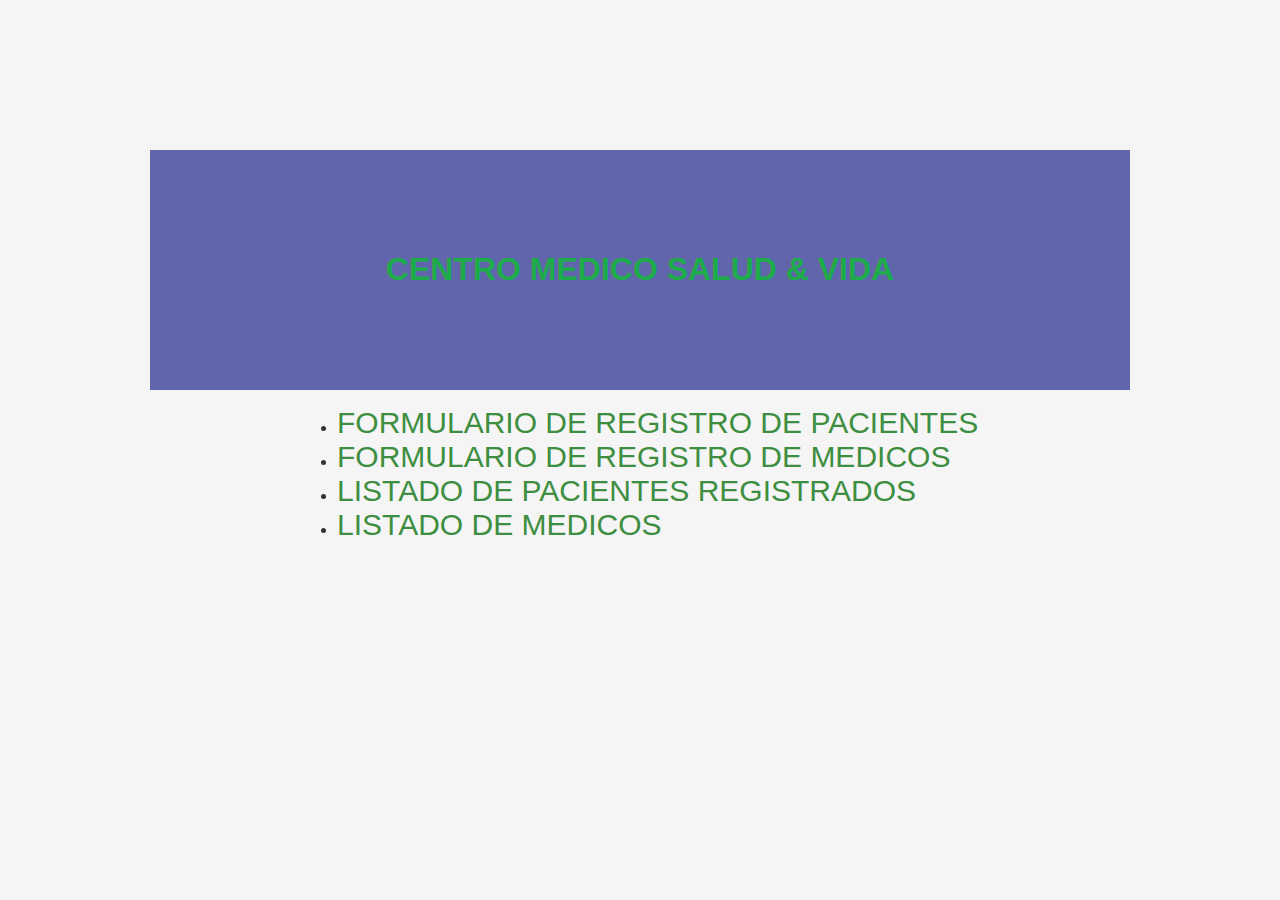
<file: index.html>
<!DOCTYPE html>
<html lang="en">

<head>
    <meta charset="UTF-8">
    <meta http-equiv="X-UA-Compatible" content="IE=edge">
    <meta name="viewport" content="width=device-width, initial-scale=1.0">
    <title>Formularios salud & vida</title>
    <link rel="stylesheet" href="styles.css">
</head>

<body>
    <header>
        <h1>CENTRO MEDICO SALUD & VIDA</h1>
    </header>
    <main class="listado-container">
        <ul class="listado-servicios">
            <li><a href="registropacientes.html">FORMULARIO DE REGISTRO DE PACIENTES</a></li>
            <li><a href="registromedicos.html">FORMULARIO DE REGISTRO DE MEDICOS</a></li>
            <li><a href="pacientes.html">LISTADO DE PACIENTES REGISTRADOS</a></li>
            <li><a href="medicoscentro.html">LISTADO DE MEDICOS</a></li>
        </ul>
    </main>
</body>

</html>
</file>
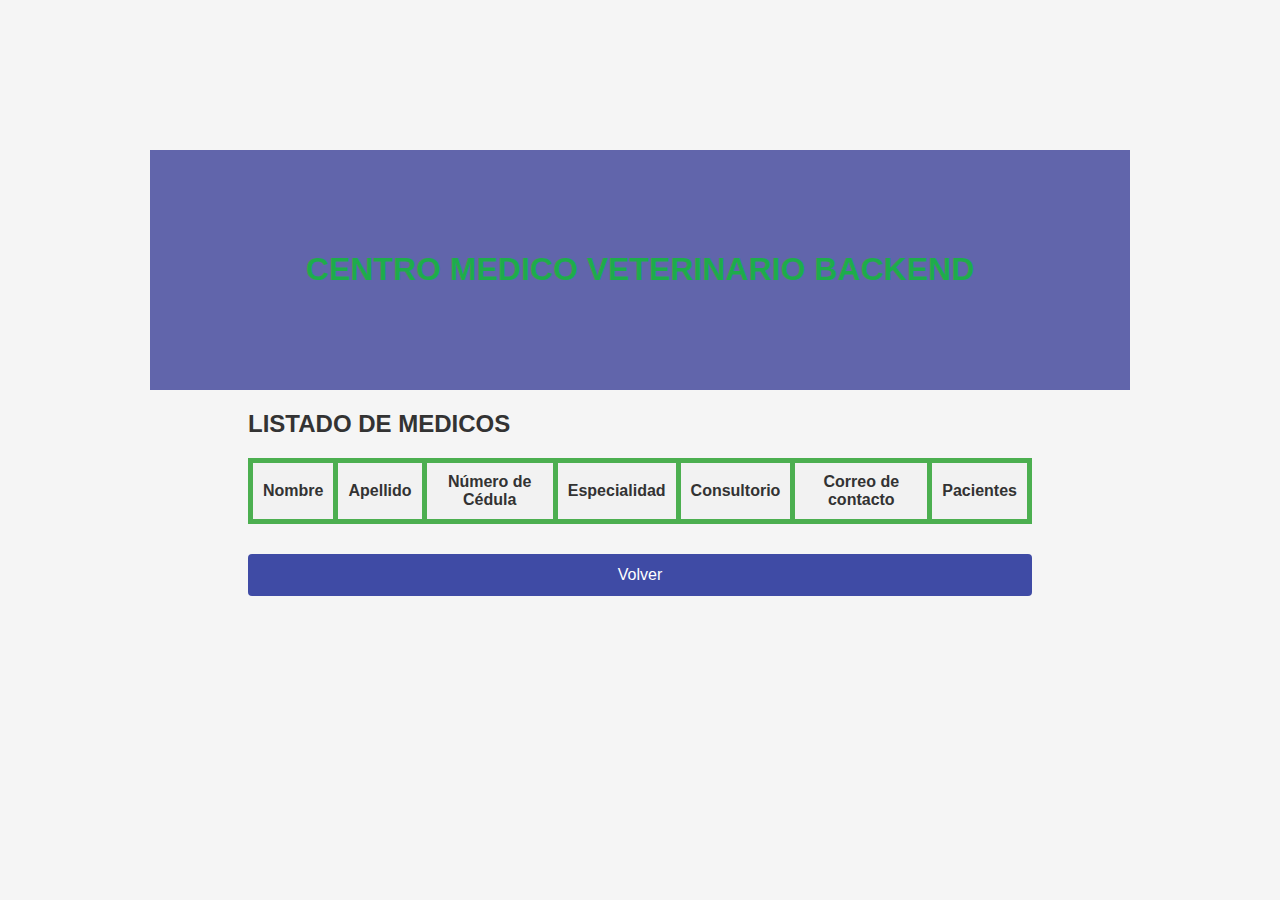
<file: medicoscentro.html>
<!DOCTYPE html>
<html lang="en">

<head>
    <meta charset="UTF-8">
    <meta http-equiv="X-UA-Compatible" content="IE=edge">
    <meta name="viewport" content="width=device-width, initial-scale=1.0">
    <title>MEDICOS</title>
    <link rel="stylesheet" href="styles.css">
</head>

<body>
    <header>
        <h1>CENTRO MEDICO VETERINARIO BACKEND</h1>
    </header>
    <main class="tabla-container">
        <table id="tabla-medicos">
            <h2>LISTADO DE MEDICOS</h2>
            <thead>
                <tr>
                    <th>Nombre</th>
                    <th>Apellido</th>
                    <th>Número de Cédula</th>
                    <th>Especialidad</th>
                    <th>Consultorio</th>
                    <th>Correo de contacto</th>
                    <th>Pacientes</th>
                </tr>
            </thead>
            <tbody>
                
            </tbody>
        </table>
        <div class="boton-container">
            <input type="button" id="botonVolver" value="Volver">
        </div>
    </main>
    <script src="volver.js"></script>
    <script src="medicoscentro.js"></script>
</body>

</html>
</file>
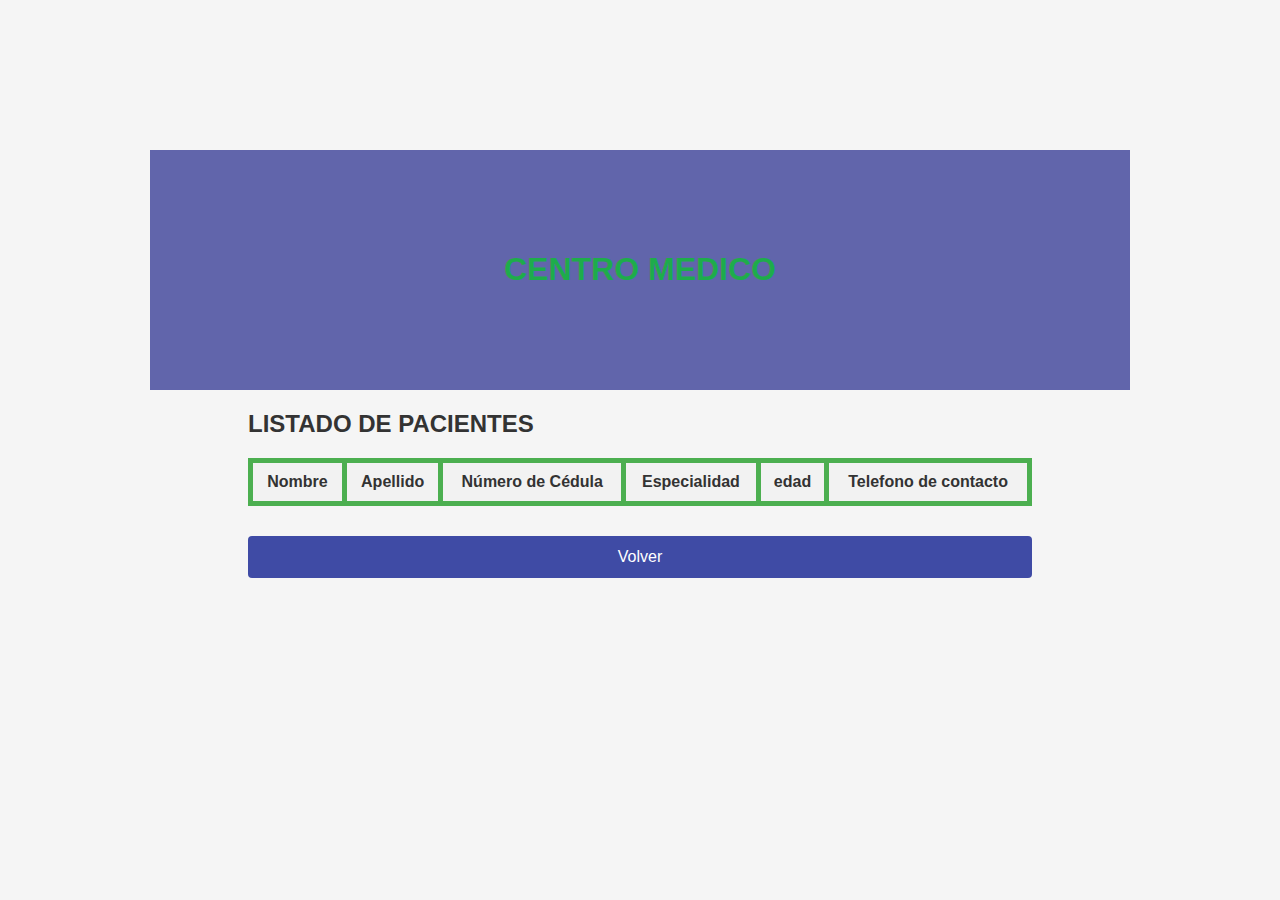
<file: pacientes.html>
<!DOCTYPE html>
<html lang="en">

<head>
    <meta charset="UTF-8">
    <meta http-equiv="X-UA-Compatible" content="IE=edge">
    <meta name="viewport" content="width=device-width, initial-scale=1.0">
    <title>pacientes</title>
    <link rel="stylesheet" href="styles.css">
</head>

<body>
    <header>
        <h1>CENTRO MEDICO</h1>
    </header>
    <main class="tabla-container">
        <table id="tabla-pacientes">
            <h2>LISTADO DE PACIENTES</h2>
            <thead>
                <tr>
                    <th>Nombre</th>
                    <th>Apellido</th>
                    <th>Número de Cédula</th>
                    <th>Especialidad</th>
                    <th>edad</th>
                    <th>Telefono de contacto</th>
                </tr>
            </thead>
            <tbody>
                
            </tbody>
        </table>
        <div class="boton-container">
            <input type="button" id="botonVolver" value="Volver">
        </div>
    </main>
    <script src="volver.js"></script>
    <script src="pacientes.js"></script>
</body>

</html>
</file>
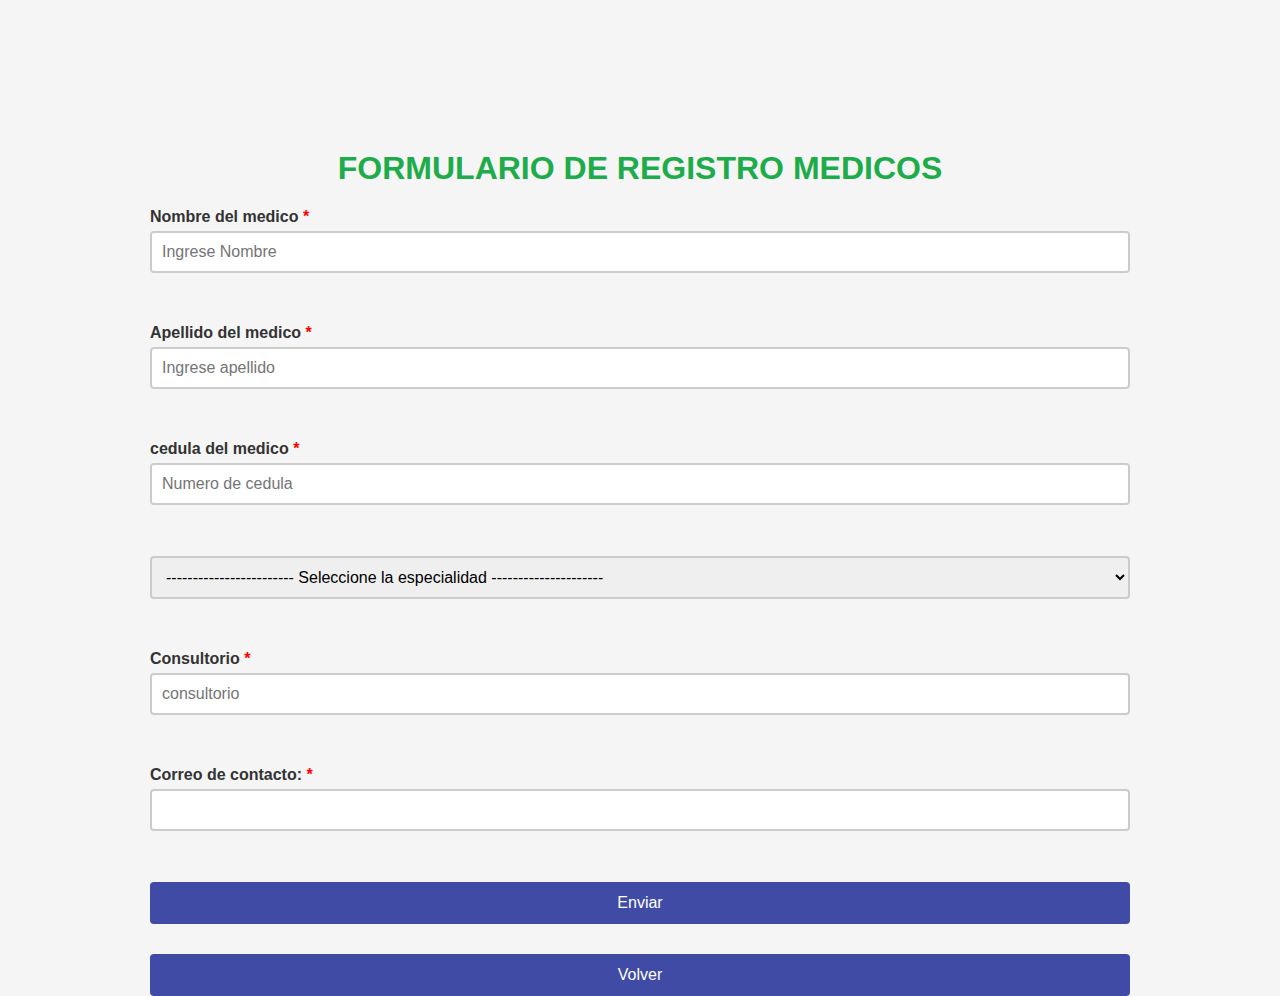
<file: registromedicos.html>
<!DOCTYPE html>
<html lang="en">
<head>
    <meta charset="UTF-8">
    <meta http-equiv="X-UA-Compatible" content="IE=edge">
    <meta name="viewport" content="width=device-width, initial-scale=1.0">
    <title>Medicos centros Medico</title>
    <link rel="stylesheet" href="styles.css">
</head>
<h1>FORMULARIO DE REGISTRO MEDICOS</h1>
<body>
    <form id="formulario">
        <label for="name">Nombre del medico<span> *</span></label>
        <input type="text" id="name" placeholder="Ingrese Nombre" required>
        <br>
        <br>
        <label for="apelli">Apellido del medico<span> *</span></label>
        <input type="text" id="apelli" placeholder="Ingrese apellido" required>
        <br>
        <br>
        <label for="cedula">cedula del medico<span> *</span></label>
        <input type="number" id="cedula" placeholder="Numero de cedula" required>
        <br>
        <br>
        <select name="especialidad" id="especialidad">
            <option value="">------------------------  Seleccione la especialidad  ---------------------</option>
            <option>Medicina general</option>
            <OPtion>Cardiología</OPtion>
            <option>Medicina interna</option>
            <option>Dermatología</option>
            <option>Rehabilitación física</option>
            <option>Radiología</option>
            <option>Psicología</option>
            <option>Odontología</option>
        </select>
        <br>
        <br>
        <label for="consultorio">Consultorio<span> *</span></label>
        <input type="number" id="consultorio" placeholder="consultorio" required>
        <br>
        <br>
        <label for="correo">Correo de contacto:<span> *</span></label>
        <input type="email" id="correo" name="correo" required>
        <br>
        <br>
        <input type="submit" value="Enviar">
    </form>
    <div class="boton-container">
        <input type="button" id="botonVolver" value="Volver">
    </div>
    <script src="registromedicos.js"></script>
    <script src="volver.js"></script>
</body>
</html>
</file>
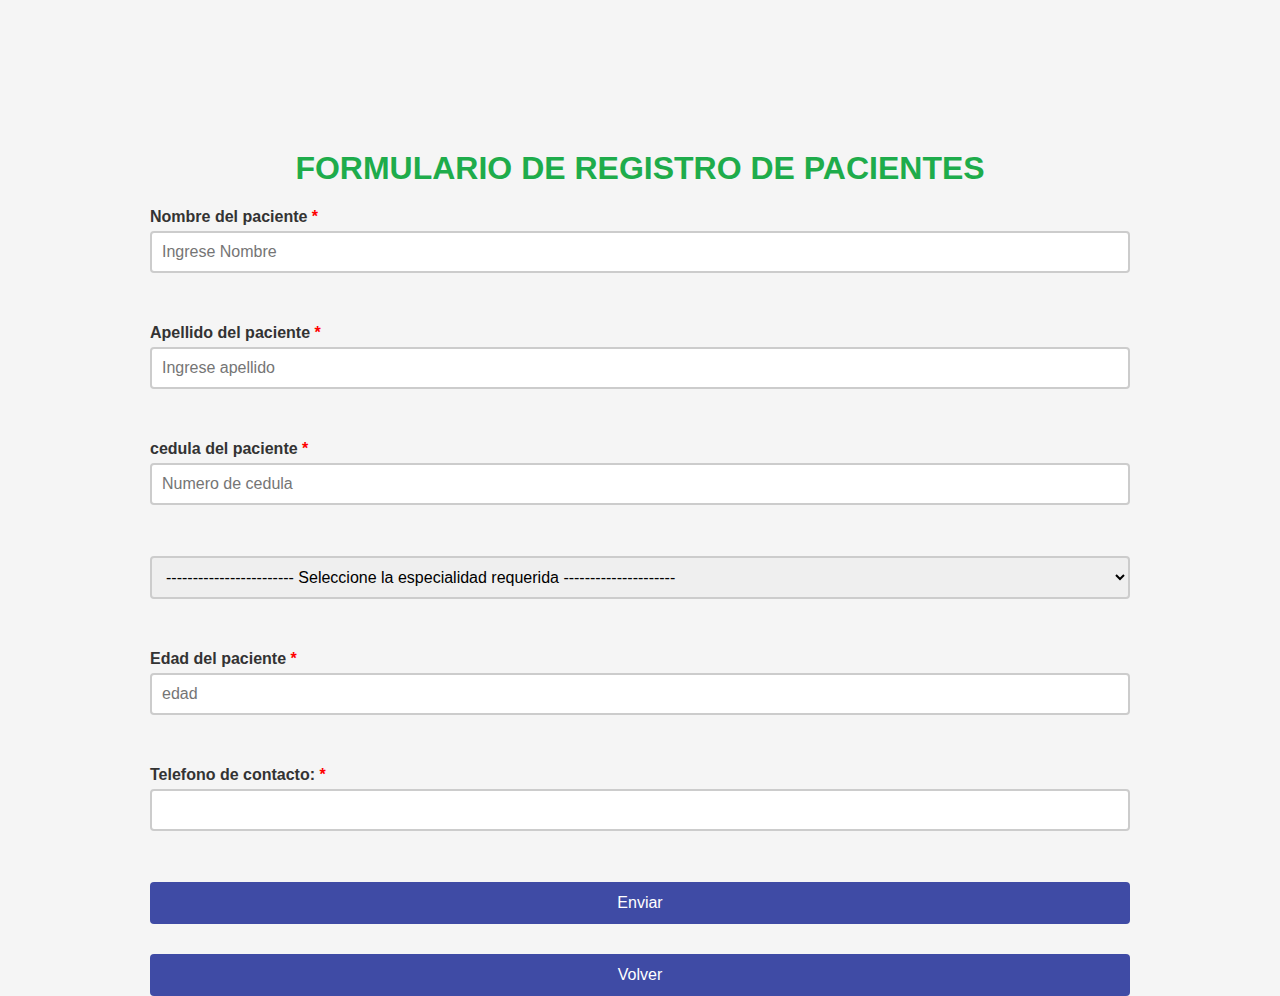
<file: registropacientes.html>
<!DOCTYPE html>
<html lang="en">
<head>
    <meta charset="UTF-8">
    <meta http-equiv="X-UA-Compatible" content="IE=edge">
    <meta name="viewport" content="width=device-width, initial-scale=1.0">
    <title>Pacientes centros Medico</title>
    <link rel="stylesheet" href="styles.css">
</head>
<h1>FORMULARIO DE REGISTRO DE PACIENTES</h1>
<body>
    <form id="formulariop">
        <label for="name">Nombre del paciente<span> *</span></label>
        <input type="text" id="name" placeholder="Ingrese Nombre" required>
        <br>
        <br>
        <label for="apelli">Apellido del paciente<span> *</span></label>
        <input type="text" id="apelli" placeholder="Ingrese apellido" required>
        <br>
        <br>
        <label for="cedula">cedula del paciente<span> *</span></label>
        <input type="number" id="cedula" placeholder="Numero de cedula" required>
        <br>
        <br>
        <select name="especialidad" id="especialidad">
            <option value="">------------------------  Seleccione la especialidad requerida ---------------------</option>
            <option>Medicina general</option>
            <OPtion>Cardiología</OPtion>
            <option>Medicina interna</option>
            <option>Dermatología</option>
            <option>Rehabilitación física</option>
            <option>Radiología</option>
            <option>Psicología</option>
            <option>Odontología</option>
        </select>
        <br>
        <br>
        <label for="Edad">Edad del paciente<span> *</span></label>
        <input type="number" id="edad" placeholder="edad" required>
        <br>
        <br>
        <label for="telefono">Telefono de contacto:<span> *</span></label>
        <input type="number" id="telefono" name="telefono" required>
        <br>
        <br>
        <input type="submit" value="Enviar">
    </form>
    <div class="boton-container">
        <input type="button" id="botonVolver" value="Volver">
    </div>
    <script src="registropacientes.js"></script>
    <script src="volver.js"></script>
</body>
</html>
</file>
<file: styles.css>
body {
    font-family: Arial, sans-serif;
    background-color: #f5f5f5;
    color: #333;
    margin: 150px;
    padding: 0;
    height:600px;

}

header {
    background-color: #6165ab;
    color: #fff;
    padding: 80px;
    
}

h1 {
    color: #1eac4b;
    text-align: center;
    
}


main {
    max-width: 500px;
    margin: auto;
}

label {
    display: block;
    margin-bottom: 5px;
    font-weight: bold;
}

input,
select {
    display: block;
    width: 100%;
    margin-bottom: 15px;
    padding: 10px;
    border: 2px solid #ccc;
    border-radius: 4px;
    font-size: 16px;
    font-family: sans-serif;
    box-sizing: border-box;
}

input[type="submit"],
input[type="button"] {
    background-color: #3f4ba5;
    color: white;
    border: none;
    border-radius: 4px;
    cursor: pointer;
    padding: 12px 20px;
    font-size: 16px;
    font-family: sans-serif;
    transition: background-color 0.3s ease;
}

input[type="submit"]:hover {
    background-color: #767eb9;
}

span {
    color: red;
}

/* Estilos CSS para las tablas */
table {
    border-collapse: collapse;
    width: 100%;
    font-size: 16px;
    font-family: sans-serif;
}

th,
td {
    padding: 10px;
    text-align: center;
    border: 5px solid #4CAF50;
    background-color: #4CAF50;


}

td {
    color: #fff;
}

th {
    background-color: #f2f2f2;
    font-weight: bold;
}

.tabla-container {
    max-width: 80%;
}
.listado-container {
    max-width: 70%;
}
.boton-container {
    margin-block: 30px;
}

.listado-servicios a {
    text-decoration: none;
    color: #3e8e41;
    font-size: 30px;
}

.listado-servicios li::marker {
    content: 🐾;
}
</file>
